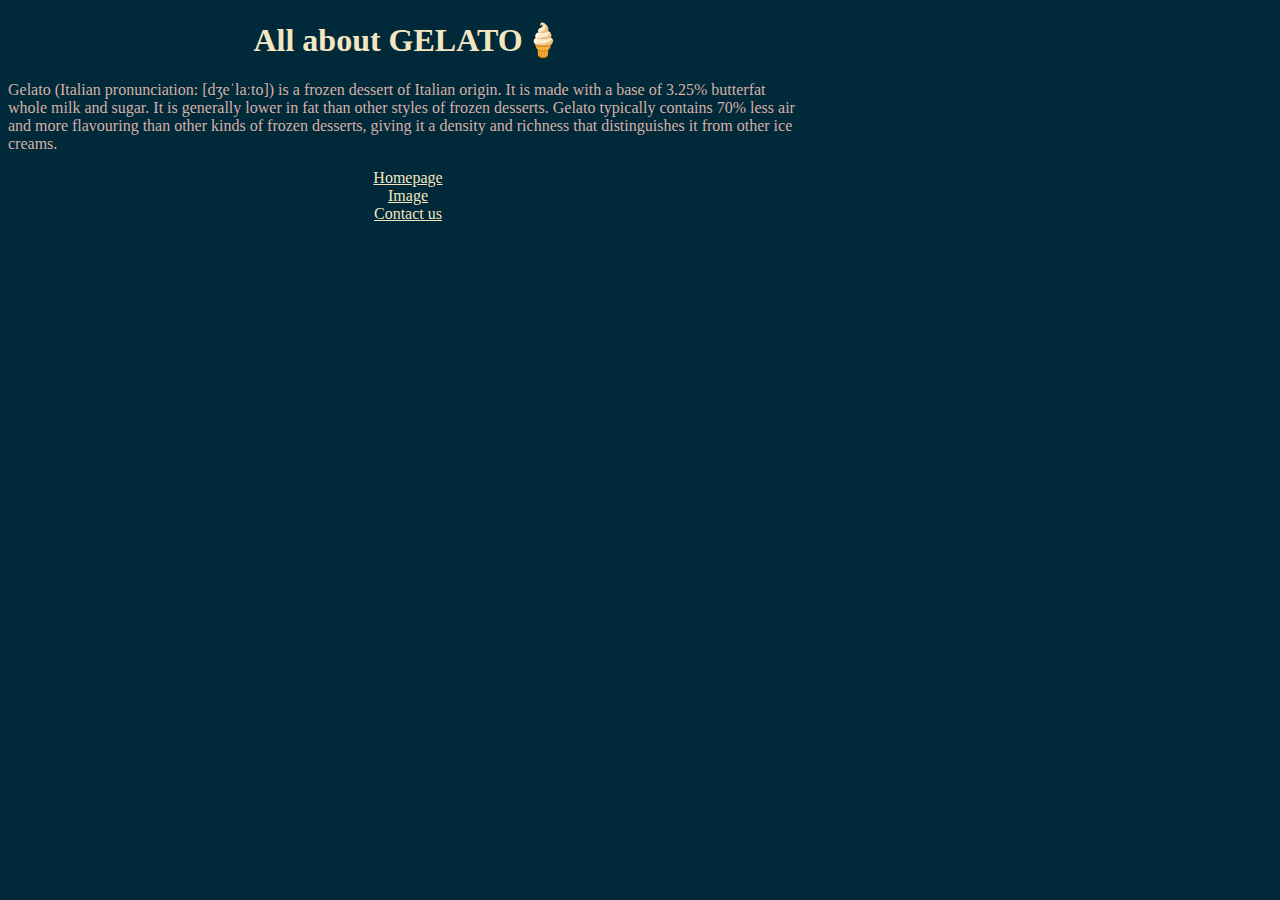
<file: index.html>
<!DOCTYPE html>
<html lang="en">
  <head>
    <title>Gelato-Homepage</title>
    <meta name="description" content="What is gelato and what makes it so special?">
    <meta charset="UTF-8" />
    <meta http-equiv="X-UA-Compatible" content="IE=edge" />
    <meta name="viewport" content="width=device-width, initial-scale=1.0" />
    
    <link
      href="https://cdn.jsdelivr.net/npm/bootstrap@5.0.2/dist/css/bootstrap.min.css"
      rel="stylesheet"
      integrity="sha384-EVSTQN3/azprG1Anm3QDgpJLIm9Nao0Yz1ztcQTwFspd3yD65VohhpuuCOmLASjC"
      crossorigin="anonymous"
    />
    <link rel="stylesheet" href="/styles/styles.css" />
  </head>
  <body>
    <div class="container">
      <h1 class="p-5">All about GELATO🍦</h1>
      <p>
        Gelato (Italian pronunciation: [dʒeˈlaːto]) is a frozen dessert of
        Italian origin. It is made with a base of 3.25% butterfat whole milk and
        sugar. It is generally lower in fat than other styles of frozen
        desserts. Gelato typically contains 70% less air and more flavouring
        than other kinds of frozen desserts, giving it a density and richness
        that distinguishes it from other ice creams.
      </p>
      <div class="d-flex justify-content-evenly p-5">
        <a href="/" title="homepage">Homepage</a>
        <a href="/photo.html" title="classic gelato image">Image</a>
        <a href="/contact.html" title="contact info">Contact us</a>
      </div>
    </div>
  </body>
</html>
</file>
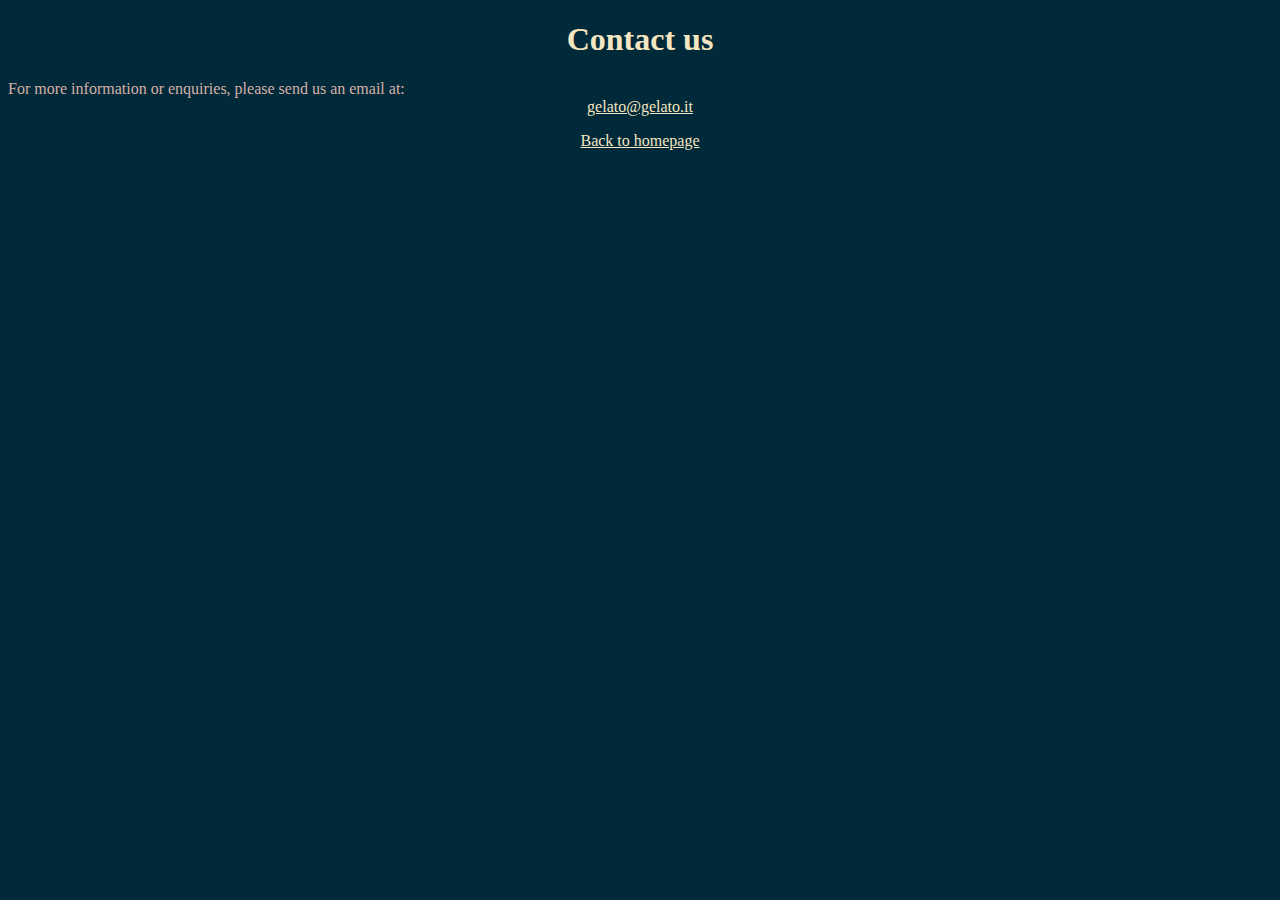
<file: contact.html>
<!DOCTYPE html>
<html lang="en">
<head>
    <title>Contact info - Gelato.it</title>
    <meta name="description" content="Contact information">
    <meta charset="UTF-8">
    <meta http-equiv="X-UA-Compatible" content="IE=edge">
    <meta name="viewport" content="width=device-width, initial-scale=1.0">
    
   <link
      href="https://cdn.jsdelivr.net/npm/bootstrap@5.0.2/dist/css/bootstrap.min.css"
      rel="stylesheet"
      integrity="sha384-EVSTQN3/azprG1Anm3QDgpJLIm9Nao0Yz1ztcQTwFspd3yD65VohhpuuCOmLASjC"
      crossorigin="anonymous"
    />
    <link rel="stylesheet" href="/styles/styles.css" />
</head>
<body>
    <div class="container-md">
   <h1 class="mt-5">Contact us</h1> 
   <p class="mt-5 text-center">
       For more information or enquiries, please send us an email at: 
       <a href="mailto:gelato@gelato.it" class="p-3" title="official email address">gelato@gelato.it</a>
   </p>
   <a href="/" class="p-5">Back to homepage</a></div>
</body>
</html>
</file>
<file: styles/styles.css>
:root{
    --primary-color:#f4e6c1;
}

body{
    background-color: #002939;
}
h1{
    text-align: center;
    color: var(--primary-color);
}
a{
    display: block;
    text-align: center;
    color: var(--primary-color);
}
p{
    color: #d6b0a7;
}

.container{
    max-width: 800px !important;
}
</file>
